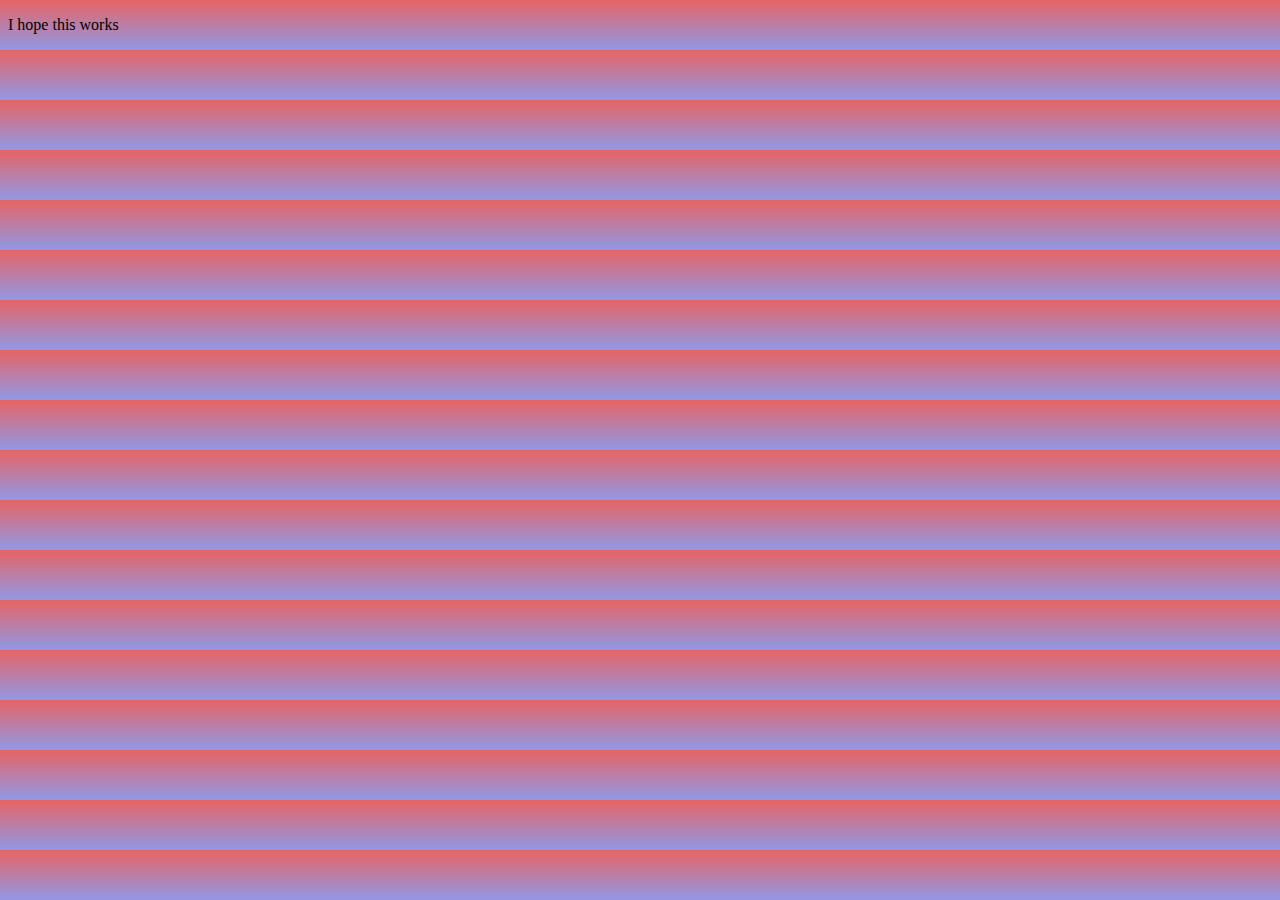
<file: index.html>
<!DOCTYPE html>
<html lang="en">
    <head>
        <title>My Page</title>
        <link rel="stylesheet" href="css/baseStyle.css">
    </head>

    <body>
        <div>
            <p>I hope this works</p>
        </div>
    </body>
</html>
</file>
<file: css/baseStyle.css>
:root{
    --color-base: 255,255,255;

    --color-base-rgb: rgb(var(--color-base));
}

body{
    background: linear-gradient(#e66465, #9198e5);
}
</file>
